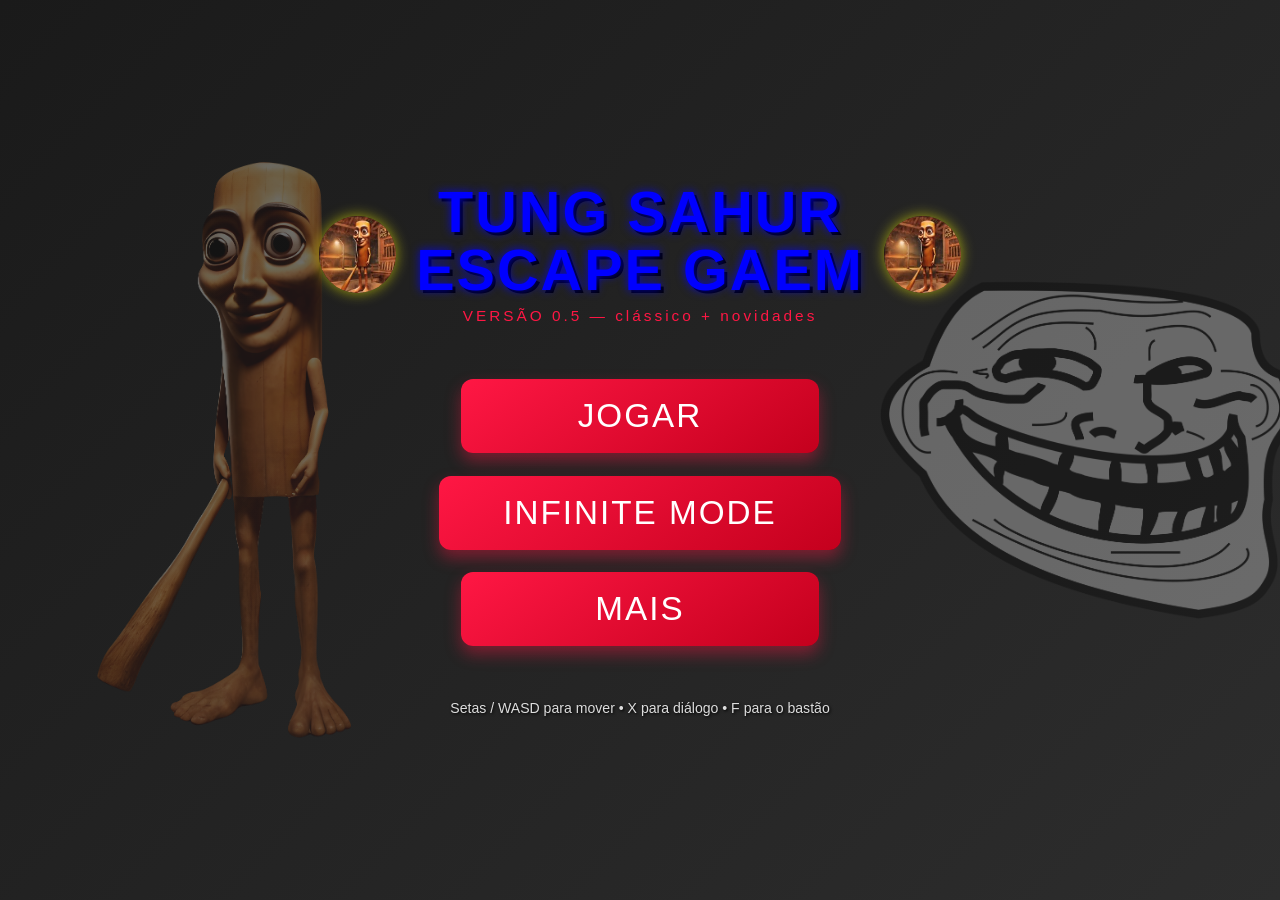
<file: index.html>
<!DOCTYPE html>
<html lang="pt-BR">
<head>
    <meta charset="UTF-8">
    <meta name="viewport" content="width=device-width, initial-scale=1.0">
    <title>Tung Sahur Escape Gaem - v0.5</title>
    <link rel="stylesheet" href="style.css">
</head>
<body>
    <!-- Novidades do v0.03: enfeites de fundo -->
    <div class="enfeite-esquerdo"></div>
    <div class="enfeite-centro"></div>

    <div class="container">
        <!-- Sprites/cabeçalho do jogo original -->
        <div class="header-game">
            <img src="a.jpeg" alt="Tung Sahur" class="rotating-image left">
            <div class="header">
                <h1 class="game-title">TUNG SAHUR<br>ESCAPE GAEM</h1>
                <p class="versao">VERSÃO 0.5 — clássico + novidades</p>
            </div>
            <img src="a.jpeg" alt="Tung Sahur" class="rotating-image right">
        </div>

        <div class="menu-opcoes">
            <button class="opcao" onclick="irParaJogo(false)">Jogar</button>
            <button class="opcao" onclick="irParaJogo(true)">Infinite Mode</button>
            <button class="opcao" onclick="mostrarMais()">Mais</button>
        </div>

        <p class="dica">Setas / WASD para mover • X para diálogo • F para o bastão</p>
    </div>

    <!-- Novidade do v0.03: modal "Mais" -->
    <div class="modal-overlay" id="modalMais">
        <div class="modal-content">
            <h2>MAIS</h2>
            <p>A missão do Carlinhos continua.</p>
            <a href="#" class="modal-link" id="linkFeliz">CLIQUE AQUI E SEJA FELIZ 😊</a>
            <button class="fechar-modal" onclick="fecharMais()">FECHAR</button>
        </div>
    </div>

    <audio id="musicaMenu" loop>
        <source src="menu.mp3" type="audio/mpeg">
    </audio>

    <script>
        const audio = document.getElementById('musicaMenu');
        const modal = document.getElementById('modalMais');
        audio.volume = 0.7;

        audio.play().catch(() => {
            // Autoplay pode ser bloqueado pelo navegador até o primeiro clique.
        });

        function mostrarMais() {
            modal.classList.add('active');
        }

        function fecharMais() {
            modal.classList.remove('active');
        }

        modal.addEventListener('click', (e) => {
            if (e.target === modal) fecharMais();
        });

        document.getElementById('linkFeliz').addEventListener('click', (e) => {
            e.preventDefault();
            fecharMais();
        });

        function irParaJogo(infinito) {
            audio.pause();
            window.location.href = 'jogo/index.html' + (infinito ? '?modo=infinite' : '');
        }
    </script>
</body>
</html>
</file>
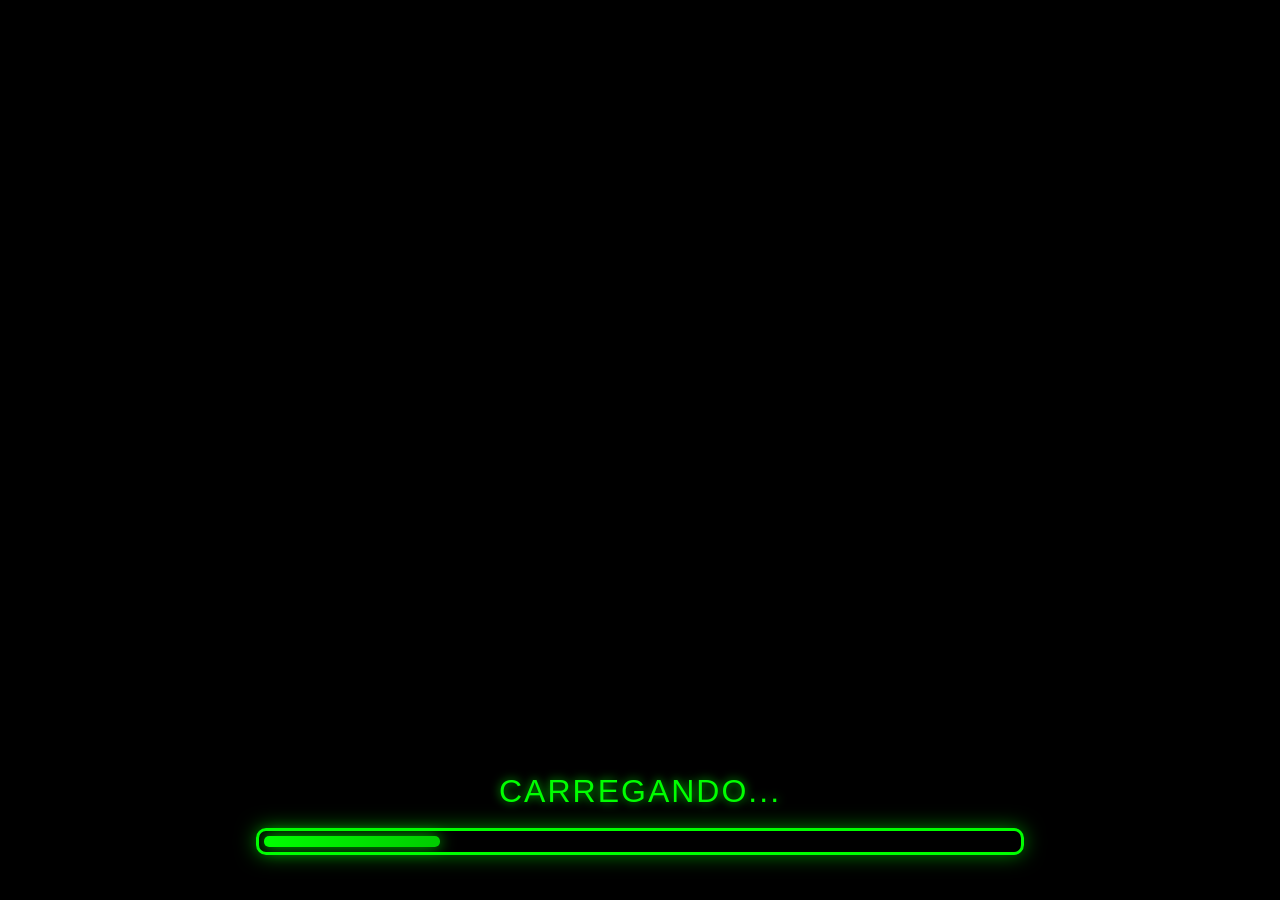
<file: jogo/index.html>
<!DOCTYPE html>
<html lang="pt-BR">
<head>
    <meta charset="UTF-8">
    <meta name="viewport" content="width=device-width, initial-scale=1.0">
    <title>Tung Sahur Escape Gaem - v0.5</title>
    <link rel="stylesheet" href="style.css">
</head>
<body>
    <!-- Novidade do v0.03: tela de carregamento com vídeo e barra -->
    <div class="loading-screen" id="loadingScreen">
        <div class="video-container">
            <video id="loadingVideo" autoplay muted loop playsinline>
                <source src="../loading.mp4" type="video/mp4">
            </video>
        </div>
        <div class="loading-text">CARREGANDO...</div>
        <div class="loading-bar-container">
            <div class="loading-bar" id="loadingBar"></div>
        </div>
    </div>

    <!-- Vila: antes da fase 1, o protagonista anda e fala com o Carlinhos -->
    <div class="village-scene" id="villageScene">
        <div class="village-title">VILAREJO DO CARLINHOS</div>
        <div class="village-world" id="villageWorld">
            <div class="village-player" id="villagePlayer"></div>
            <div class="npc" id="npcCarlinhos">
                <div class="npc-name">Carlinhos</div>
            </div>
        </div>
        <div class="interaction-prompt" id="interactionPrompt">X PARA FALAR COM CARLINHOS</div>
    </div>

    <!-- Arena: jogabilidade e sprites do jogo original -->
    <div class="game-container" id="gameContainer">
        <div class="header-game">
            <img src="../a.jpeg" alt="Imagem Giratória Esquerda" class="rotating-image left">
            <h1 class="game-title">TUNG SAHUR ESCAPE GAEM</h1>
            <img src="../a.jpeg" alt="Imagem Giratória Direita" class="rotating-image right">
        </div>

        <!-- HUD / barra de vida da gangue (v0.03) -->
        <div class="hud">
            <div class="hud-info">
                <span id="modeLabel">MISSÃO</span>
                <span>NÍVEL <b id="levelValue">1</b></span>
                <span>MAÇÃS <b id="appleValue">0</b></span>
                <span id="stickInfo">BASTÃO: —</span>
            </div>
            <div class="health-bar-container">
                <div class="health-bar-title" id="healthBarTitle">GANGUE DE SKIBIDI TOILETS</div>
                <div class="health-bar-bg">
                    <div class="health-bar-fill" id="healthBarFill"></div>
                </div>
            </div>
        </div>

        <!-- Contador do congelamento (v0.03) -->
        <div class="freeze-timer" id="freezeTimer">❄️ 5 ❄️</div>

        <div class="game-scaler" id="gameScaler">
            <div id="game-area">
                <div id="player"></div>
            </div>
        </div>

        <p class="controles">SETAS / WASD: mudar direção • F: usar bastão • R: reiniciar</p>
    </div>

    <!-- Diálogo usado na vila -->
    <div class="dialogue-container hidden" id="dialogueBox">
        <div class="dialogue-portrait" id="dialoguePortrait"></div>
        <div class="dialogue-content">
            <div class="dialogue-name" id="dialogueName">TUNG SAHUR</div>
            <div class="dialogue-text" id="dialogueText"></div>
            <div class="dialogue-prompt" id="dialoguePrompt">APERTE X PARA CONTINUAR</div>
        </div>
    </div>

    <!-- Game over: imagem original + tela do v0.03 -->
    <div class="game-over-screen" id="gameOverScreen">
        <div class="game-over-content">
            <img src="../a.jpg" alt="Game Over" class="game-over-image">
            <div class="game-over-text">ITS OVER!</div>
            <button class="reset-button" id="resetButton">RESET</button>
            <button class="menu-button" onclick="window.location.href='../index.html'">MENU</button>
        </div>
    </div>

    <!-- Conclusão da missão -->
    <div class="mission-complete-screen" id="missionCompleteScreen">
        <div class="game-over-content">
            <h2>MISSÃO COMPLETA!</h2>
            <p>Você derrotou os dois chefes e resgatou os cavalos do Carlinhos.</p>
            <button class="reset-button" id="continueButton">CONTINUAR INFINITO</button>
            <button class="menu-button" onclick="window.location.href='../index.html'">MENU</button>
        </div>
    </div>

    <audio id="backgroundMusic" loop preload="auto">
        <source src="../a.mp3" type="audio/mpeg">
    </audio>
    <audio id="bossMusic" loop preload="auto">
        <source src="../d.mp3" type="audio/mpeg">
    </audio>
    <audio id="boss2Music" loop preload="auto">
        <source src="../c.mp3" type="audio/mpeg">
    </audio>
    <audio id="itemAudio" preload="auto">
        <source src="../c.mp3" type="audio/mpeg">
    </audio>

    <script src="script.js"></script>
</body>
</html>
</file>
<file: style.css>
* {
    margin: 0;
    padding: 0;
    box-sizing: border-box;
}

body {
    font-family: 'Arial Black', Arial, sans-serif;
    background: linear-gradient(135deg, #1a1a1a 0%, #2d2d2d 100%);
    width: 100vw;
    height: 100vh;
    overflow: hidden;
    position: relative;
}

/* Novidades do v0.03 */
.enfeite-esquerdo {
    position: absolute;
    left: -5vw;
    top: 50%;
    transform: translateY(-50%);
    width: 45vw;
    height: 45vw;
    background: url('enfeite.png') center/contain no-repeat;
    opacity: 0.35;
    pointer-events: none;
}

.enfeite-centro {
    position: absolute;
    right: 15%;
    top: 50%;
    transform: translate(50%, -50%);
    width: 35vw;
    height: 35vw;
    background: url('enfeite2.png') center/contain no-repeat;
    opacity: 0.3;
    pointer-events: none;
}

.container {
    position: relative;
    z-index: 10;
    width: 100%;
    height: 100vh;
    display: flex;
    flex-direction: column;
    align-items: center;
    justify-content: center;
    gap: 6vh;
    padding: 3vh 5vw;
}

.header-game {
    display: flex;
    align-items: center;
    gap: 20px;
}

.header {
    text-align: center;
}

/* Cabeçalho do jogo original */
.game-title {
    font-family: Arial, sans-serif;
    font-size: clamp(30px, 4.5vw, 64px);
    color: #0000FF;
    text-shadow: 0 0 10px rgba(0, 0, 255, 0.8), 3px 3px 0 #000;
    line-height: 1;
    letter-spacing: 2px;
}

.versao {
    margin-top: 8px;
    color: #ff1744;
    font-size: clamp(12px, 1.2vw, 16px);
    letter-spacing: 3px;
}

.rotating-image {
    width: clamp(50px, 6vw, 80px);
    height: clamp(50px, 6vw, 80px);
    border-radius: 50%;
    object-fit: cover;
    animation: spin 3s linear infinite;
    box-shadow: 0 0 14px rgba(255, 255, 0, 0.6);
}

@keyframes spin {
    from { transform: rotate(0deg); }
    to { transform: rotate(360deg); }
}

.menu-opcoes {
    display: flex;
    flex-direction: column;
    gap: 2.5vh;
    align-items: center;
}

.opcao {
    background: linear-gradient(145deg, #ff1744, #c4001d);
    color: white;
    padding: clamp(14px, 2vh, 24px) clamp(45px, 5vw, 80px);
    font-size: clamp(22px, 2.6vw, 38px);
    border: none;
    border-radius: 12px;
    cursor: pointer;
    text-transform: uppercase;
    box-shadow: 0 8px 16px rgba(255, 23, 68, 0.4);
    transition: all 0.3s ease;
    font-family: 'Arial Black', Arial, sans-serif;
    letter-spacing: 2px;
    min-width: clamp(280px, 28vw, 420px);
}

.opcao:hover {
    transform: translateY(-5px);
    background: linear-gradient(145deg, #ff3d5c, #d60027);
    box-shadow: 0 12px 24px rgba(255, 23, 68, 0.6);
}

.opcao:active {
    transform: translateY(-2px);
}

.dica {
    color: #ddd;
    font-family: Arial, sans-serif;
    font-size: clamp(11px, 1.1vw, 15px);
    text-align: center;
    text-shadow: 1px 1px 3px #000;
}

.modal-overlay {
    display: none;
    position: fixed;
    inset: 0;
    background: rgba(0, 0, 0, 0.85);
    z-index: 100;
    align-items: center;
    justify-content: center;
}

.modal-overlay.active {
    display: flex;
}

.modal-content {
    background: linear-gradient(145deg, #2d2d2d, #1a1a1a);
    padding: 40px 50px;
    border-radius: 15px;
    border: 3px solid #ff1744;
    box-shadow: 0 0 40px rgba(255, 23, 68, 0.5);
    max-width: 90vw;
    text-align: center;
    color: #fff;
}

.modal-content h2 {
    color: #ff1744;
    margin-bottom: 15px;
}

.modal-content p {
    font-family: Arial, sans-serif;
    margin-bottom: 15px;
}

.modal-link {
    color: #ff1744;
    font-size: clamp(18px, 2vw, 26px);
    text-decoration: none;
    font-weight: bold;
    display: inline-block;
    padding: 15px;
    transition: all 0.3s ease;
}

.modal-link:hover {
    color: #ff3d5c;
    transform: scale(1.08);
    text-shadow: 0 0 20px rgba(255, 23, 68, 0.8);
}

.fechar-modal {
    display: block;
    margin: 10px auto 0;
    padding: 10px 25px;
    background: #333;
    color: #fff;
    border: 2px solid #ff1744;
    border-radius: 8px;
    cursor: pointer;
    font-family: 'Arial Black', Arial, sans-serif;
}
</file>
<file: jogo/style.css>
* {
    margin: 0;
    padding: 0;
    box-sizing: border-box;
}

body {
    font-family: 'Arial Black', Arial, sans-serif;
    background-color: #87CEEB;
    overflow: hidden;
    display: flex;
    flex-direction: column;
    justify-content: center;
    align-items: center;
    min-height: 100vh;
    color: #eee;
    transition: background-color 0.1s linear;
}

/* ---------- Loading (novidade do v0.03) ---------- */
.loading-screen {
    position: fixed;
    inset: 0;
    background: #000;
    z-index: 1000;
    display: flex;
    flex-direction: column;
    align-items: center;
    justify-content: center;
}

.loading-screen.hidden {
    display: none;
}

.video-container {
    position: absolute;
    inset: 0;
    background: #000;
}

#loadingVideo {
    width: 100%;
    height: 100%;
    object-fit: cover;
}

.loading-text {
    position: absolute;
    bottom: 10vh;
    left: 50%;
    transform: translateX(-50%);
    color: #00ff00;
    font-size: clamp(20px, 2.5vw, 32px);
    text-shadow: 0 0 10px rgba(0, 255, 0, 0.8);
    letter-spacing: 2px;
    z-index: 2;
}

.loading-bar-container {
    position: absolute;
    bottom: 5vh;
    left: 50%;
    transform: translateX(-50%);
    width: 60vw;
    height: 3vh;
    background: rgba(0, 0, 0, 0.7);
    border: 3px solid #00ff00;
    border-radius: 10px;
    padding: 5px;
    box-shadow: 0 0 20px rgba(0, 255, 0, 0.5);
    z-index: 2;
}

.loading-bar {
    width: 0%;
    height: 100%;
    background: linear-gradient(90deg, #00ff00, #00cc00);
    border-radius: 5px;
    box-shadow: 0 0 15px rgba(0, 255, 0, 0.8);
}

/* ---------- Vila (antes da fase 1) ---------- */
.village-scene {
    display: none;
    position: fixed;
    inset: 0;
    background: #2d8b3e;
    z-index: 20;
    overflow: hidden;
}

.village-scene.active {
    display: block;
}

.village-title {
    position: fixed;
    top: 20px;
    left: 50%;
    transform: translateX(-50%);
    color: #fff;
    font-size: clamp(14px, 1.6vw, 20px);
    letter-spacing: 2px;
    text-shadow: 2px 2px 4px rgba(0, 0, 0, 0.8);
    z-index: 25;
}

.village-world {
    position: relative;
    width: 100vw;
    height: 100vh;
}

.village-player,
.npc {
    position: absolute;
    width: 60px;
    height: 60px;
    background-size: cover;
    background-position: center;
    image-rendering: pixelated;
}

.village-player {
    background-image: url('../a.webp');
    z-index: 10;
}

.npc {
    background-image: url('../carl.webp');
    z-index: 5;
}

.npc-name {
    position: absolute;
    top: -28px;
    left: 50%;
    transform: translateX(-50%);
    color: #fff;
    font-size: 14px;
    font-weight: bold;
    text-shadow: 2px 2px 4px rgba(0, 0, 0, 0.9);
    white-space: nowrap;
    background: rgba(0, 0, 0, 0.6);
    padding: 3px 8px;
    border-radius: 5px;
}

.interaction-prompt {
    position: fixed;
    bottom: 12vh;
    left: 50%;
    transform: translateX(-50%);
    background: rgba(0, 0, 0, 0.85);
    color: #ffff00;
    padding: 10px 20px;
    border-radius: 10px;
    font-size: clamp(14px, 1.5vw, 18px);
    border: 2px solid #ffff00;
    z-index: 90;
    display: none;
    animation: blink 1.5s infinite;
}

.interaction-prompt.active {
    display: block;
}

/* ---------- Cabeçalho / HUD ---------- */
.game-container {
    display: none;
    flex-direction: column;
    align-items: center;
    gap: 10px;
}

.game-container.active {
    display: flex;
}

.header-game {
    display: flex;
    align-items: center;
    gap: 15px;
}

.game-title {
    font-family: Arial, sans-serif;
    font-size: clamp(20px, 2.8vw, 42px);
    color: #0000FF;
    text-shadow: 0 0 10px rgba(0, 0, 255, 0.7), 2px 2px 0 #000;
    text-align: center;
}

.rotating-image {
    width: 50px;
    height: 50px;
    animation: spin 3s linear infinite;
    border-radius: 50%;
    object-fit: cover;
    box-shadow: 0 0 10px rgba(255, 255, 0, 0.5);
}

@keyframes spin {
    from { transform: rotate(0deg); }
    to { transform: rotate(360deg); }
}

.hud {
    width: 800px;
    max-width: 95vw;
    display: flex;
    flex-direction: column;
    align-items: center;
    gap: 6px;
}

.hud-info {
    width: 100%;
    display: flex;
    justify-content: center;
    flex-wrap: wrap;
    gap: 20px;
    font-size: 13px;
    color: #fff;
    text-shadow: 2px 2px 3px #000;
}

.hud-info b {
    color: #ffff00;
}

#modeLabel {
    color: #ff1744;
}

.health-bar-container {
    width: min(500px, 90vw);
}

.health-bar-title {
    color: #fff;
    font-size: 14px;
    text-align: center;
    margin-bottom: 5px;
    text-shadow: 2px 2px 4px rgba(0, 0, 0, 0.9);
}

.health-bar-bg {
    width: 100%;
    height: 20px;
    background: rgba(0, 0, 0, 0.7);
    border: 3px solid #fff;
    border-radius: 10px;
    padding: 3px;
}

.health-bar-fill {
    width: 100%;
    height: 100%;
    background: linear-gradient(90deg, #ff1744, #ff4444);
    border-radius: 6px;
    transition: width 0.5s ease;
    box-shadow: 0 0 15px rgba(255, 23, 68, 0.8);
}

.freeze-timer {
    position: fixed;
    bottom: 8vh;
    left: 50%;
    transform: translateX(-50%);
    color: #00ffff;
    font-size: clamp(32px, 4vw, 48px);
    text-shadow: 3px 3px 6px rgba(0, 0, 0, 0.9);
    background: rgba(0, 0, 0, 0.7);
    padding: 10px 25px;
    border-radius: 15px;
    border: 3px solid #00ffff;
    z-index: 60;
    display: none;
}

.freeze-timer.active {
    display: block;
    animation: pulse 0.5s infinite;
}

@keyframes pulse {
    0%, 100% { transform: translateX(-50%) scale(1); }
    50% { transform: translateX(-50%) scale(1.1); }
}

.controles {
    font-family: Arial, sans-serif;
    font-size: 12px;
    color: #fff;
    text-shadow: 1px 1px 3px #000;
}

/* ---------- Arena original ---------- */
.game-scaler {
    width: 800px;
    height: 500px;
}

#game-area {
    width: 800px;
    height: 500px;
    background-color: #32CD32;
    border: 5px solid #006400;
    position: relative;
    overflow: hidden;
    box-shadow: 0 0 25px rgba(0, 100, 0, 0.7);
    transform-origin: top left;
}

#player {
    width: 50px;
    height: 50px;
    background-image: url('../a.webp');
    background-size: cover;
    background-position: center;
    position: absolute;
    z-index: 10;
}

.boss {
    background-image: url('../boss.webp');
    background-size: cover;
    background-position: center;
    position: absolute;
    z-index: 15;
}

.item-stick {
    width: 30px;
    height: 30px;
    background-image: url('../d.webp');
    background-size: cover;
    background-position: center;
    position: absolute;
    z-index: 8;
    animation: itemGlow 1s ease-in-out infinite alternate;
}

@keyframes itemGlow {
    from { filter: drop-shadow(0 0 3px #ffff00); }
    to { filter: drop-shadow(0 0 12px #ffff00); }
}

.enemy {
    width: 50px;
    height: 50px;
    background-image: url('../b.webp');
    background-size: cover;
    background-position: center;
    position: absolute;
    z-index: 5;
}

.apple {
    width: 30px;
    height: 30px;
    background-image: url('../c.webp');
    background-size: cover;
    background-position: center;
    position: absolute;
    z-index: 2;
    animation: float 2s ease-in-out infinite;
}

@keyframes float {
    0%, 100% { transform: translateY(0); }
    50% { transform: translateY(-6px); }
}

/* Congelamento do v0.03 aplicado aos inimigos/clães do jogo original */
.frozen {
    filter: brightness(0.4) saturate(0) hue-rotate(180deg);
    opacity: 0.75;
}

/* ---------- Diálogo (novidade do v0.03) ---------- */
.dialogue-container {
    position: fixed;
    bottom: 0;
    left: 0;
    width: 100vw;
    min-height: 30vh;
    background: rgba(0, 0, 0, 0.95);
    border-top: 4px solid #fff;
    display: flex;
    padding: 20px;
    gap: 20px;
    z-index: 100;
}

.dialogue-container.hidden {
    display: none;
}

.dialogue-portrait {
    width: clamp(90px, 9vw, 120px);
    height: clamp(90px, 9vw, 120px);
    background-size: cover;
    background-position: center;
    border: 3px solid #fff;
    border-radius: 10px;
    flex-shrink: 0;
}

.dialogue-portrait.protagonist {
    background-image: url('../a.webp');
}

.dialogue-portrait.carlinhos {
    background-image: url('../carl.webp');
}

.dialogue-content {
    flex: 1;
    display: flex;
    flex-direction: column;
    justify-content: center;
    color: #fff;
}

.dialogue-name {
    color: #ff1744;
    font-size: 16px;
    margin-bottom: 8px;
}

.dialogue-text {
    font-size: clamp(15px, 1.6vw, 20px);
    line-height: 1.5;
    font-family: Arial, sans-serif;
}

.dialogue-prompt {
    text-align: center;
    font-size: 14px;
    color: #ffff00;
    margin-top: 15px;
    animation: blink 1.5s infinite;
}

@keyframes blink {
    0%, 50%, 100% { opacity: 1; }
    25%, 75% { opacity: 0.3; }
}

/* ---------- Game Over / Missão completa (v0.03 + imagem original) ---------- */
.game-over-screen,
.mission-complete-screen {
    position: fixed;
    inset: 0;
    background: rgba(0, 0, 0, 0.95);
    display: none;
    flex-direction: column;
    align-items: center;
    justify-content: center;
    z-index: 200;
}

.game-over-screen.active,
.mission-complete-screen.active {
    display: flex;
}

.game-over-content {
    display: flex;
    flex-direction: column;
    align-items: center;
    gap: 18px;
    text-align: center;
    padding: 20px;
}

.game-over-image {
    width: clamp(180px, 30vw, 320px);
    max-height: 45vh;
    object-fit: contain;
    border: 5px solid #ff0000;
    box-shadow: 0 0 30px rgba(255, 0, 0, 0.8);
}

.game-over-text {
    color: #ff1744;
    font-size: clamp(32px, 5vw, 56px);
    text-shadow: 0 0 20px rgba(255, 23, 68, 0.8);
}

.mission-complete-screen h2 {
    color: #00ff00;
    font-size: clamp(32px, 5vw, 56px);
    text-shadow: 0 0 20px rgba(0, 255, 0, 0.8);
}

.mission-complete-screen p {
    color: #fff;
    font-family: Arial, sans-serif;
    font-size: clamp(14px, 1.6vw, 20px);
    max-width: 500px;
}

.reset-button,
.menu-button {
    background: linear-gradient(145deg, #ff1744, #c4001d);
    color: white;
    border: none;
    padding: 14px 40px;
    font-size: clamp(18px, 2vw, 26px);
    border-radius: 12px;
    cursor: pointer;
    font-family: 'Arial Black', Arial, sans-serif;
    text-transform: uppercase;
    box-shadow: 0 8px 16px rgba(255, 23, 68, 0.4);
    transition: all 0.3s ease;
}

.menu-button {
    background: linear-gradient(145deg, #444, #222);
    box-shadow: 0 8px 16px rgba(0, 0, 0, 0.5);
}

.reset-button:hover,
.menu-button:hover {
    transform: scale(1.08);
}
</file>
